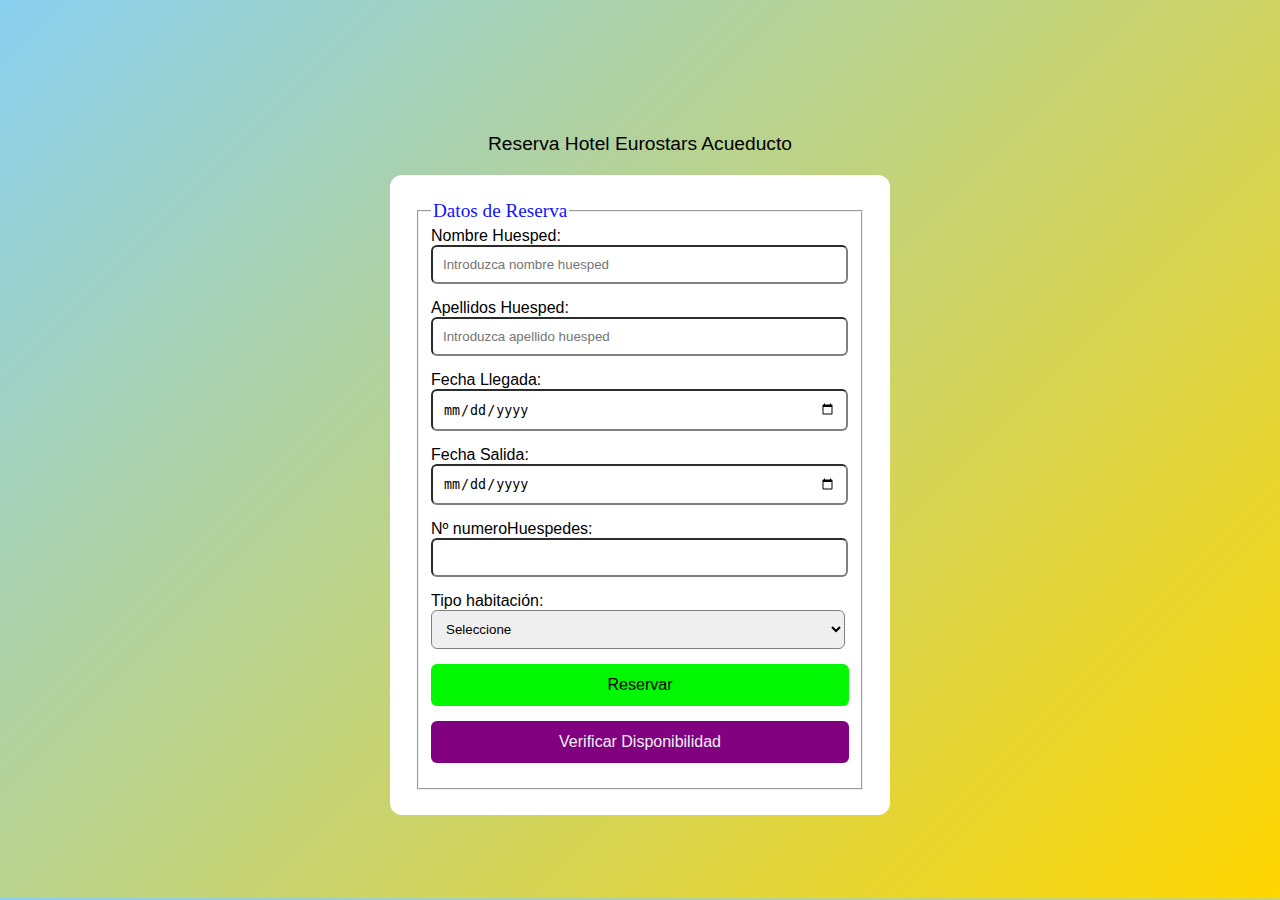
<file: Lmarcas/final_2EVA/index.html>
<!DOCTYPE html>
<html lang="en">
<head>
	<meta charset="UTF-8">
	<meta name="viewport" content="width=device-width, initial-scale=1.0">
	<title>Reservación de Hotel</title>
	<link rel="stylesheet" href="style.css">
	<script src="script.js" defer></script>

</head>
<body>

	<header>Reserva Hotel Eurostars Acueducto</header>

			<form id="reserva">

				<fieldset class="DatosReserva">

					<legend>Datos de Reserva</legend>
			

				<label for="nombreHuesped">Nombre Huesped:</label>
		  		<input id="nombreHuesped" name="nombre" type="text" placeholder="Introduzca nombre huesped" required >

		   		<label for="apellidoHuesped">Apellidos Huesped:</label>
		   		<input id="apellidoHuesped" type="text" placeholder="Introduzca apellido huesped" required >

				<label for="fechaLLegada">Fecha Llegada:</label>
				<input id="fechaLLegada" type="date" required min="2025-02-14">

				<label for="fechaSalida">Fecha Salida:</label>
				<input id="fechaSalida" type="date" required min="2025-02-15">

				<label for ="numeroHuespedes"> Nº numeroHuespedes:</label>
			   
				<input id="numeroHuespedes" type="number" required min= "1" max="6">

				<label for="tipoHabitación"> Tipo habitación: </label>

					<select name="tipoHabitación" id="tipoHabitación">
						<option value="">Seleccione</option>
						<option value="Individual">Individual</option>
						<option value="Doble">Doble</option>
						<option value="Triple">Triple</option>
					</select>


					<button type="submit" id="Reservar">Reservar</button>
				<button type="button" id="Verificar">Verificar Disponibilidad</button>
	

				</fieldset>

			</form>


</body>

</html>
</file>
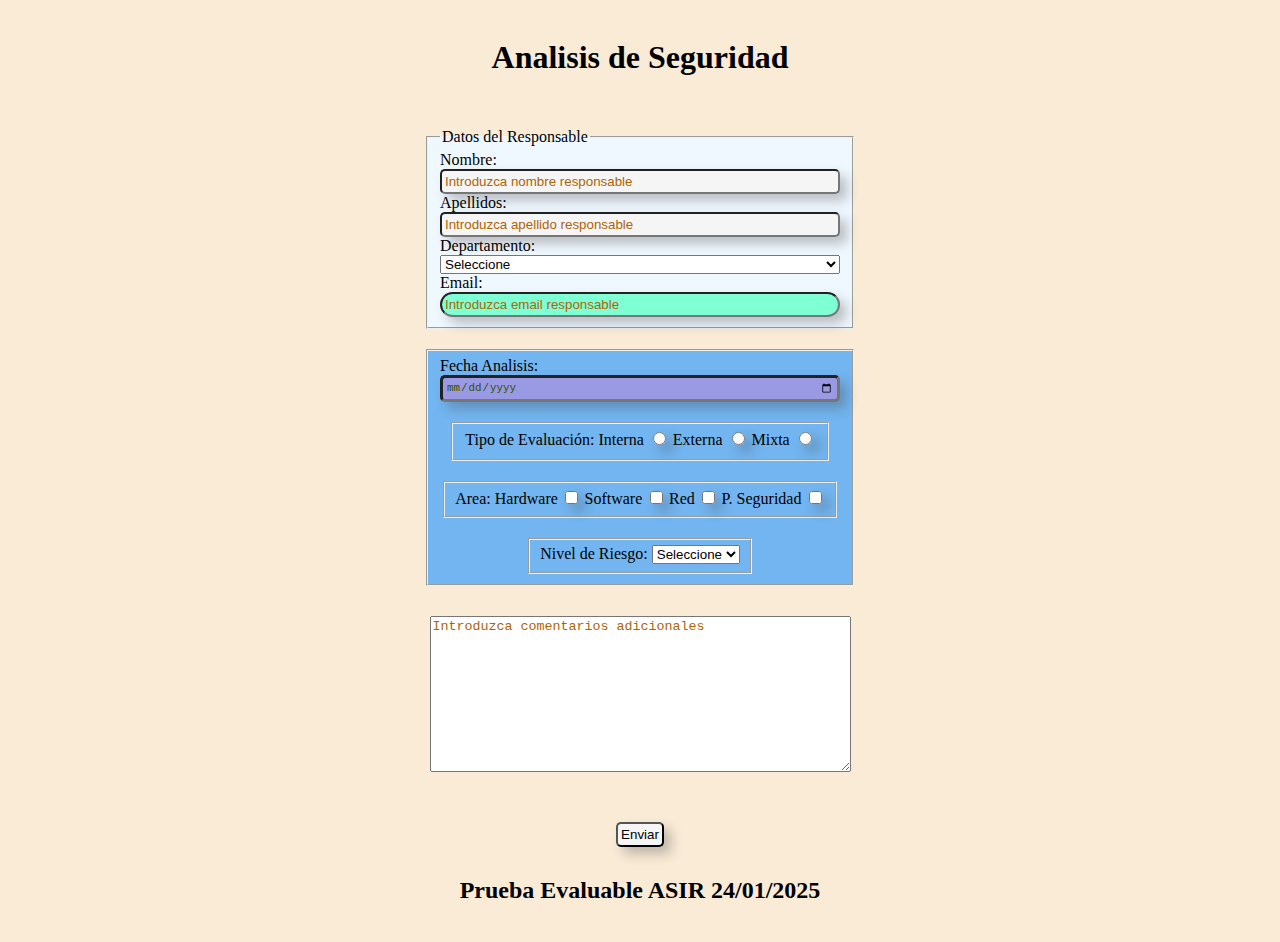
<file: Lmarcas/forms/index.html>
<!DOCTYPE html>
<html lang="en">

<head>
    <meta charset="UTF-8">
    <meta name="viewport" content="width=device-width, initial-scale=1.0" >
    <title>Analisis de Seguridad</title>
    <link rel="stylesheet" href="style.css">
</head>

<body>

    <header>
        <h1>Analisis de Seguridad</h1>
    </header>

    <main>

        <form id="seguridadForm" class="FormularioAnalisis" method="post" action="test.html">   

             <fieldset class="DatosResponsable">

                    <legend>Datos del Responsable</legend>
                    <label for="nombre">Nombre:</label>
                    <input id="nombre" name="nombre" type="text" placeholder="Introduzca nombre responsable" required>

                    <label for="apellido">Apellidos:</label>
                    <input id="apellido" type="text" placeholder="Introduzca apellido responsable" required>

                    <label for="Departamento">Departamento: </label>
                        <select id="Departamento" name="Departamento" required>
                            <option value="">Seleccione</option>
                            <option value="Blue">Blue Team</option>
                            <option value="Red">Red Team</option>
                            <option value="Purple">Purple Team</option>
                            <option value="other">Otro</option>
                        </select>

                        <label for="email">Email: </label>
                        <input id="email" name="email" type="email" placeholder="Introduzca email responsable" required>
                        
            </fieldset>

            <fieldset class="DatosAnalisis">

                <label for="fechaAnalisis">Fecha Analisis:</label>
                <input id="fechaAnalisis" type="date">

            <fieldset class="TipoEvaluacion">

                <label for="Departamento">Tipo de Evaluación:</label>
                <label for="Interna">Interna</label>
                <input id="Interna" type="radio" name="TipoEvaluación" value="Interna">
    
                <label for="Externa">Externa</label>
                <input id="Externa" type="radio" name="TipoEvaluación" value="Externa">   
    
                <label for="Mixta">Mixta</label>
                <input id="Mixta" type="radio" name="TipoEvaluación" value="Mixta">   
                
            </fieldset>

            <fieldset class="AreaEvaluada">

                <label for="Departamento">Area: </label>
                <label for="Hardware">Hardware</label>
                <input id="Hardware" type="checkbox" name="Area Evaluada" value="Hardware">
    
                <label for="Software">Software</label>
                <input id="Software" type="checkbox" name="Area Evaluada" value="Software">   
    
                <label for="Red">Red</label>
                <input id="Red" type="checkbox" name="Area Evaluada" value="Red"> 

                <label for="Politicas">P. Seguridad</label>
                <input id="Politicas" type="checkbox" name="Area Evaluada" value="Politicas"> 
            
            </fieldset>


            <fieldset class="NivelRiesgo">

                <label for="Nivel_Riesgo">Nivel de Riesgo: </label>
                    <select id="Nivel_Riesgo" name="Nivel de Riesgo" required>
                        <option value="">Seleccione</option>
                        <option value="Bajo">Bajo</option>
                        <option value="Alto">Alto</option>
                        <option value="Medio">Medio</option>
                        <option value="Crítico">Crítico</option>
                    </select>

            </fieldset>

            </fieldset>

            <textarea id="comentarios" cols="50" rows="10" maxlength="500" placeholder="Introduzca comentarios adicionales"></textarea>

            <input class="Button" type="submit" value="Enviar">

        </form>

    </main>

    <footer>

        <h2>Prueba Evaluable ASIR 24/01/2025</h2>

    </footer>
    
</body>

</html>
</file>
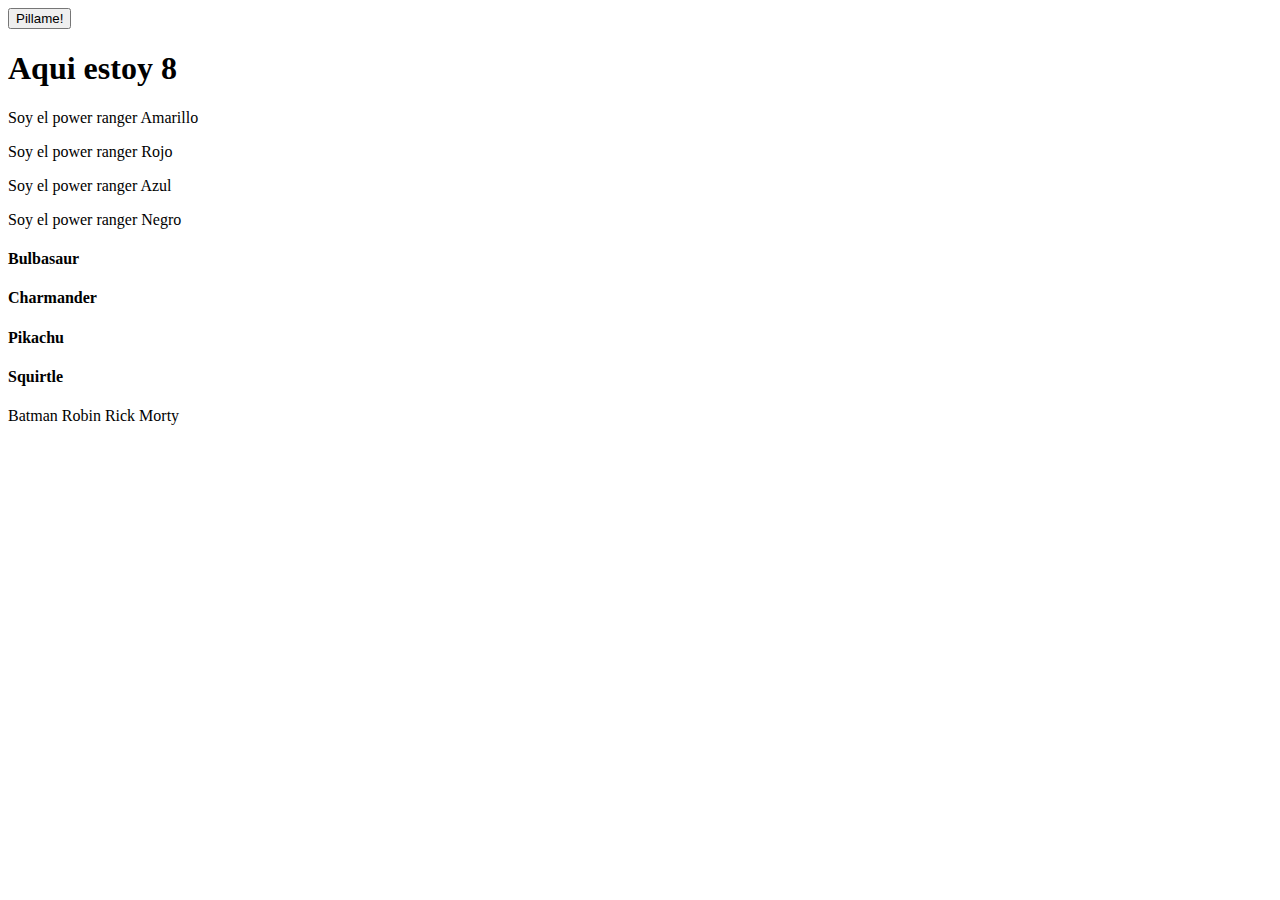
<file: Ejercicios_DOM/ejercicio1/ejercicio1.html>
<!DOCTYPE html>
<html lang="en">
  <head>
    <meta charset="UTF-8" />
    <meta name="viewport" content="width=device-width, initial-scale=1.0" />
    <script src="ejercicio1.js" defer></script>
    <title>Document</title>
  </head>
  <body>
    <button class="showme">Pillame!</button>
    <h1 id="pillado">Aqui estoy 8</h1>
    <p>Soy el power ranger Amarillo</p>
    <p>Soy el power ranger Rojo</p>
    <p>Soy el power ranger Azul</p>
    <p>Soy el power ranger Negro</p>
    <h4 class="pokemon">Bulbasaur</h4>
    <h4 class="pokemon">Charmander</h4>
    <h4 class="pokemon">Pikachu</h4>
    <h4 class="pokemon">Squirtle</h4>
    <span data-function="testMe">Batman</span>
    <span data-function="testMe">Robin</span>
    <span data-function="testMe">Rick</span>
    <span data-function="testMe">Morty</span>
  </body>
</html>
</file>
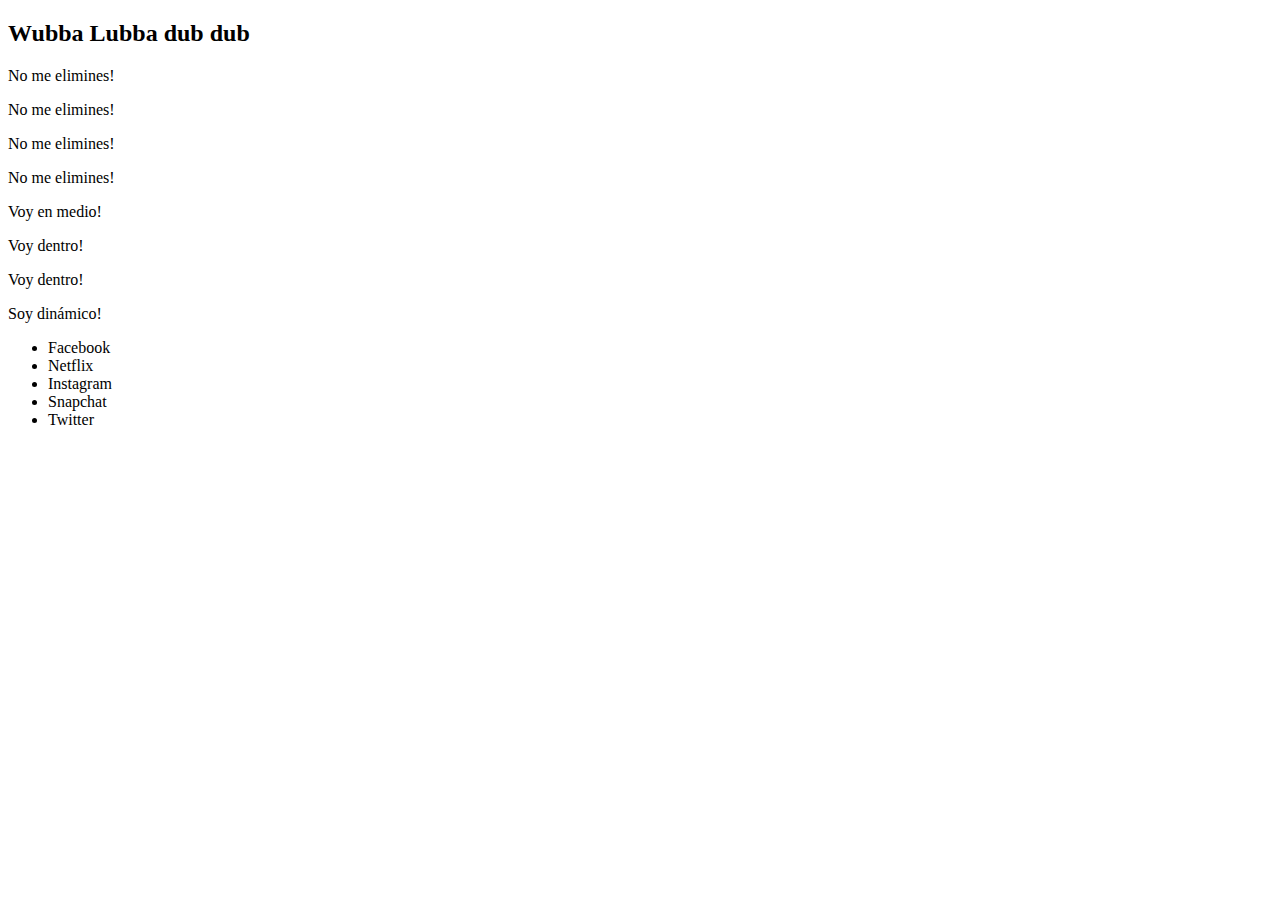
<file: Ejercicios_DOM/ejercicio2/ejercicio2.html>
<!DOCTYPE html>
<html lang="en">
  <head>
    <meta charset="UTF-8" />
    <meta name="viewport" content="width=device-width, initial-scale=1.0" />
    <script src="ejercicio2.js" defer></script>
    <title>Document</title>
  </head>
  <body>
    <h2 class="fn-insert-here"></h2>
    <p class="fn-remove-me">Eliminame!</p>
    <p>No me elimines!</p>
    <p>No me elimines!</p>
    <p class="fn-remove-me">Eliminame!</p>
    <p>No me elimines!</p>
    <p class="fn-remove-me">Eliminame!</p>
    <p class="fn-remove-me">Eliminame!</p>
    <p>No me elimines!</p>
    <div></div>
    <div></div>
    <div class="fn-insert-here"></div>
    <div class="fn-insert-here"></div>
  </body>
</html>
</file>
<file: Lmarcas/final_2EVA/style.css>
body {
    font-family: 'Arial', sans-serif;
    background: linear-gradient(135deg, #89CFF0, #FFD700);
    display: flex;
    flex-direction: column;
    align-items: center;
    justify-content: center;
    height: 98vh;
}

header{
margin-top: 50px;
margin-bottom: 20px;
font-family: 'Franklin Gothic Medium', 'Arial Narrow', Arial, sans-serif;
font-size: larger;
}

legend{
font-family: Cambria, Cochin, Georgia, Times, 'Times New Roman', serif;
font-size: larger;
color: #1014fc;
}

#reserva{

background-color: rgb(255, 255, 255);
padding: 25px;
max-width: 450px;
border-radius: 12px;
display: flex;
margin: 0 auto;


}

select {

width: 99%;
padding: 10px;
margin-bottom: 15px;
border-color: gray;
border-radius: 6px

}

input{

width: 94%;
padding: 10px;
margin-bottom: 15px;
border-color: gray;
border-radius: 6px

}

select:focus{
border-color: dodgerblue;
}

input:focus{
border-color: dodgerblue;
}


select:hover{
background-color: rgb(176, 207, 238);
}
	
input:hover{
background-color: rgb(161, 198, 235);
}
	

button{
width: 100%;
padding: 12px;
border: none;
border-radius: 6px;
margin-bottom: 15px;
font-size: 16px;
cursor: pointer;
}


button[type="submit"]{
color: rgb(0, 0, 0);
background-color:rgb(2, 247, 2);
}

button[type="button"]{
color: rgb(240, 240, 240);
background-color: purple;
}

.error{
border: red;
background-color: #ffecec ;
}
</file>
<file: Lmarcas/forms/style.css>
/*


Apiuntando al mismo elemento pero esta vez utilizando el ID seguridadForm, dale un borde con color distintivo y agrega márgenes y espaciado adecuado entre los elementos;


Estiliza los input del tipo email y date de forma diferente con un color de fondo diferente y un borde especial;
Cambia el color del placeholder de los inputs para que se vea más amigable;




/* No le asigné la misma clase porque ya no me da tiempo */

body{
background-color: antiquewhite;
} 

header, footer {
    display: flex;
    justify-content: center;
    gap: 10px;
    padding: 10px;
    color: #000000;
}


input{
    background-color: whitesmoke;
    border-radius: 5px;
    box-shadow:7px 7px 12px 0 rgba(63, 62, 62, 0.3);
    padding: 3px;
    font-size: smaller;

    
}
 

input:hover{
background-color: aqua;
}
#email:hover {
    background-color: rgb(189, 186, 186);
    cursor: pointer;
}

#email{
    color: rgb(126, 0, 245);
    background-color: aquamarine;
    border-radius: 20px;
}



#fechaAnalisis:hover {
    background-color: rgb(255, 10, 10);
    cursor: pointer;
}

#fechaAnalisis{
    color: rgb(49, 82, 0);
    background-color: rgb(153, 153, 228);
    border-width: 3px;
}


.DatosResponsable{
    background-color: aliceblue;
    margin: auto;
    margin-top: 20px;
    display: flex;
    flex-direction: column;
    max-width: 400px;
    width: 600px;
}

.DatosAnalisis{
    background-color: rgb(114, 181, 240);
    margin: auto;
    margin-top: 20px;
    display: flex;
    flex-direction: column;
    max-width: 400px;
    width: 600px;
}


.TipoEvaluacion{
    margin: auto;
    margin-top: 20px;
}

.AreaEvaluada{
    margin: auto;
    margin-top: 20px;
    font-size: smaller;
}

.NivelRiesgo{
    margin: auto;
    font-size: small;
    margin-top: 20px;
    max-width: 400px;
}

.Button{
    display: block;
    margin: auto;
    margin-top: 50px;
}

textarea{
    
    display: block;
    margin: 30px auto;


}
#seguridadForm{
    border-color: rgb(255, 238, 0);
}

::placeholder{
    color: rgb(175, 100, 3);
}

input #email{

    color: #000000;
    
}

label{
    font-size: medium
}
</file>
